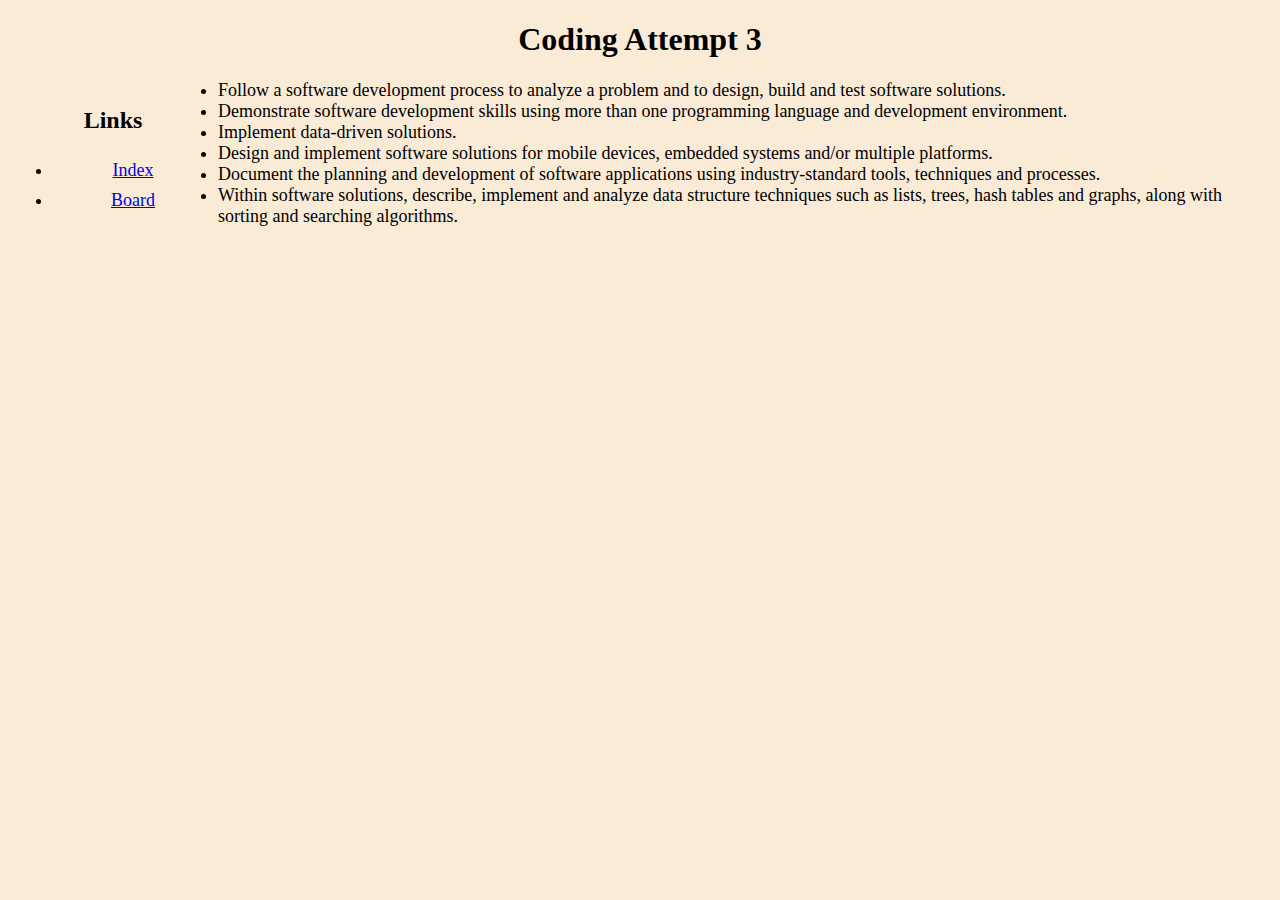
<file: boards.html>
<!--Amara Hill-->
<!DOCTYPE html>
<!--Sets the language-->
<html lang="en-US">
<!--Gives the program information about what content this page will hold-->    
 <head>
    <!--Tells the program what characters to expect-->
    <meta charset="UTF-8" />
    <!--A title to identify the document-->
    <title>HTML Document 2</title>
    <!--style sheet link-->
    <link rel="stylesheet" href="main.css">
    <!--Closing tag-->
  </head>
  <!--Holds the main content of the page-->
  <body>
    <header>
       <!--First header-->
    <h1>Coding Attempt 3</h1>
      <nav>
        <h2>Links</h2>
        <ul>
          <li><a href="index.html">Index</a></li>
          <li><a href="boards.html">Board</a></li>
        </ul>
      </nav>
    </header>
    <!--Tag for a paragraph-->
    <p>
        <ul>
           <li>Follow a software development process to analyze a problem and to design, build and test software solutions.</li> 
           <li>Demonstrate software development skills using more than one programming language and development environment.</li>
           <li>Implement data-driven solutions.</li>
           <li>Design and implement software solutions for mobile devices, embedded systems and/or multiple platforms.</li>
           <li>Document the planning and development of software applications using industry-standard tools, techniques and 
            processes.</li>
           <li>Within software solutions, describe, implement and analyze data structure techniques such as lists, trees, hash tables and
            graphs, along with sorting and searching algorithms.</li>
        </ul>
    </p>
    <!--Closing tag-->
  </body>
  <!--Closing tag-->
</html>
</file>
<file: main.css>
/*styles the body*/
body{
    /*changes the background color*/
    background-color: antiquewhite;
    /*changes the text color*/
    color:black;
}

/*styles the links*/
nav{
    /*adjusts the height*/
    height: 600px;
    /*adjusts the width*/
    width: 200px;
    /*adjusts the position*/
    float: left;
    /*adjusts the position*/
    padding: 5px;
    /*adjusts the position*/
    line-height: 30px;
}

/*styles the footer*/
footer{
    /*centers the text*/
    text-align: center;
    /*pushes the text to the right*/
    margin-right: 200px;
    /*anchors the text*/
    position: fixed;
    /*anchors the text to the bottom*/
    bottom: 0%;
}

/*styles the meme*/
#memeImage{
    /*pushes the meme right*/
    margin-right: 200px;
}

/*styles the header*/
header{
    /*centers the text*/
    text-align: center;
}

/*styles the text index*/
p{
    /*enlarges the text size*/
    font-size: larger;
}

/*styles the text in boards*/
ul{
    /*enlarges the text size*/
    font-size: large;
}
</file>
